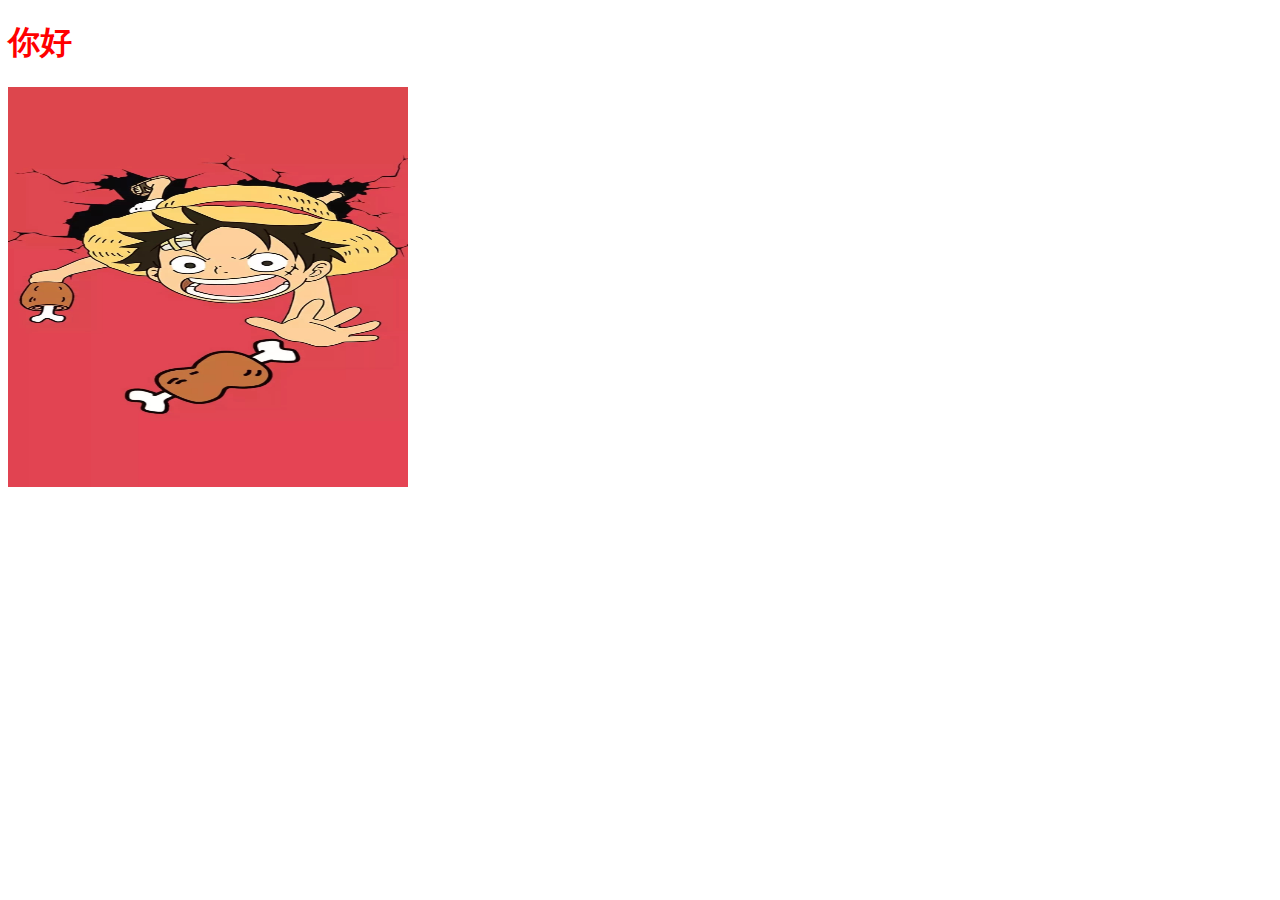
<file: day4/http/index.html>
<!DOCTYPE html>
<html lang="en">
<head>
  <meta charset="UTF-8">
  <meta name="viewport" content="width=device-width, initial-scale=1.0">
  <meta http-equiv="X-UA-Compatible" content="ie=edge">
  <title>Document</title>
  <link rel="stylesheet" href="./index.css">
</head>
<body>
  <h1>你好</h1>
  <img src="./IMG_2922.JPG" alt="">
</body>
</html>
</file>
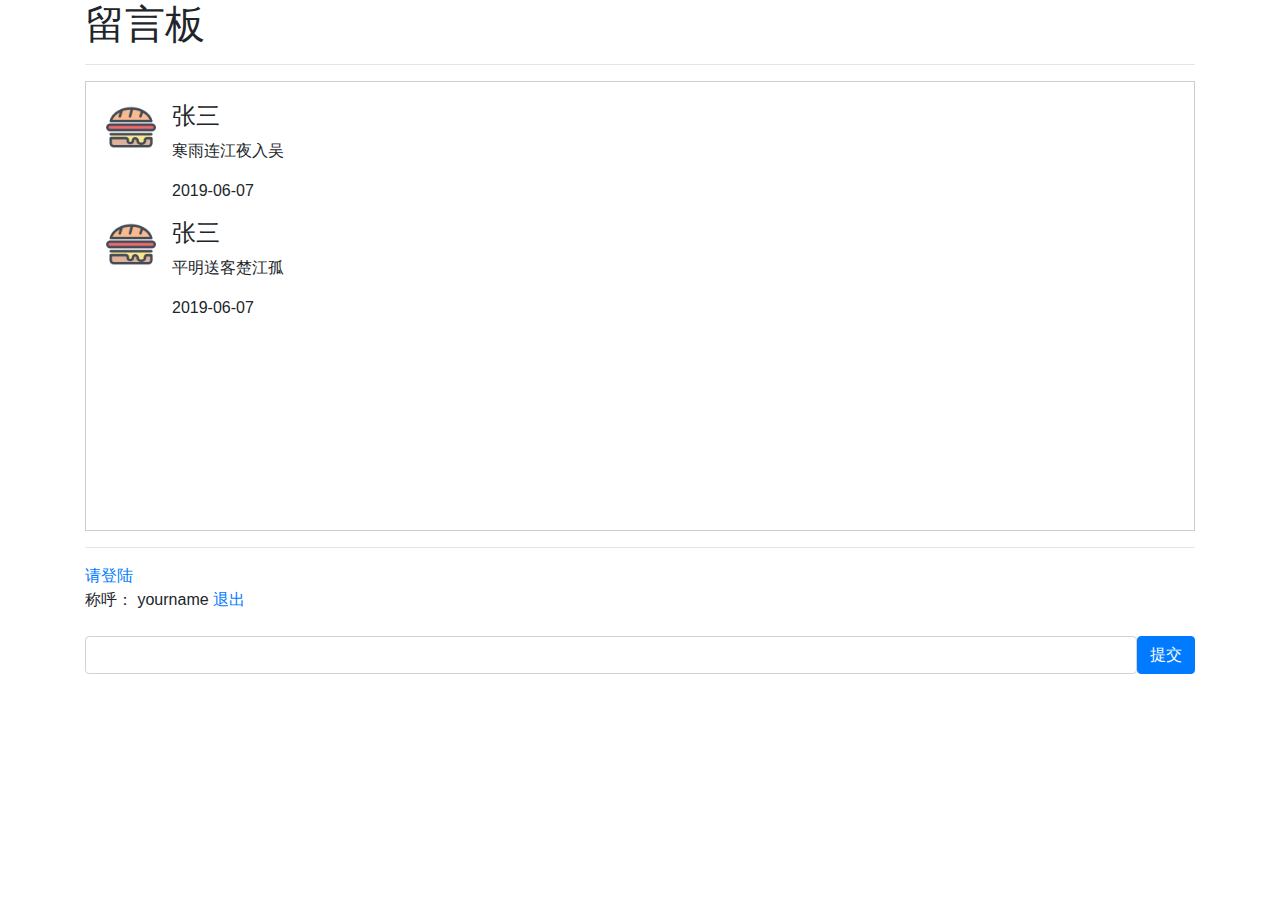
<file: day4/webserver/public/index.html>
<!DOCTYPE html>
<html lang="en">
  <head>
    <meta charset="UTF-8" />
    <meta name="viewport" content="width=device-width, initial-scale=1.0" />
    <meta http-equiv="X-UA-Compatible" content="ie=edge" />
    <title>留言板</title>
    <link rel="stylesheet" href="./assets/bootstrap.css" />
    <style>
      #messages img {
        width: 50px;
      }

      .main {
        height: 450px;
        padding: 20px;
        overflow: auto;
        border: 1px solid #ccc;
      }
    </style>
  </head>

  <body>
    <div class="container">
      <h1 class="display-6">留言板</h1>
      <hr />
      <div class="main">
        <ul id="messages" class="list-unstyled">
          <li class="media">
            <img class="mr-3" src="./assets/avatar.png" alt="张三" />
            <div class="media-body">
              <h4>张三</h4>
              <p>寒雨连江夜入吴</p>
              <p>2019-06-07</p>
            </div>
          </li>
          <li class="media">
            <img class="mr-3" src="./assets/avatar.png" alt="张三" />
            <div class="media-body">
              <h4>张三</h4>
              <p>平明送客楚江孤</p>
              <p>2019-06-07</p>
            </div>
          </li>
        </ul>
      </div>

      <hr />
      <div id="linkArea">
        <a href="./login.html">请登陆</a>
      </div>
      <form id="formArea" style="display: block;">
        <div class="form-group">
          <label for="txt_name">称呼：</label>
          <label id="txt_name" type="text">yourname</label>
          <a href="javascript:;" id="btnQuit">退出</a>
        </div>
        <div class="form-group" style="display: flex">
          <label for="txt_content" style="display:none">留言：</label>
          <input type="text" id="txt_content" class="form-control" />

          <button id="btn_send" type="button" class="btn btn-primary">
            提交
          </button>
        </div>
      </form>
    </div>
    <script src="./jquery-1.8.1.js"></script>
    <script>

      $.get("http://localhost:8084/getmsg").then(function(res) {
        // res = JSON.parse(res)
        if (res.code !== 200) {
          alert(res.msg);
          return;
        }

        res.data.forEach(item => {
          var str = `<li class="media">
            <img class="mr-3" src="./assets/avatar.png" alt="张三" />
            <div class="media-body">
              <h4>${item.name}</h4>
              <p>${item.content}</p>
              <p>${item.dt}</p>
            </div>
          </li>
          `;
          $("#messages").append(str);
        });
      })

      // 添加留言
      $("#btn_send").click(() => {
        // 1. 获取用户输入
        let name = $("#txt_name")
          .text()
          .trim();
        let content = $("#txt_content")
          .val()
          .trim();
        $("#messages").append(`
        <li class="media">
            <img class="mr-3" src="./assets/avatar.png" alt="张三" />
            <div class="media-body">
              <h4>张三</h4>
              <p>哈哈哈哈哈哈哈哈哈哈哈</p>
              <p>2019-06-07</p>
            </div>
          </li>`);

        $(".main").animate({ scrollTop: $("#messages").height() }, 500); //scrollTop($('#messages').height());
      });
    </script>
  </body>
</html>
</file>
<file: day4/http/index.css>
body{
  color:red;
}
img{
  width: 400px;
  height: 400px;
}
</file>
